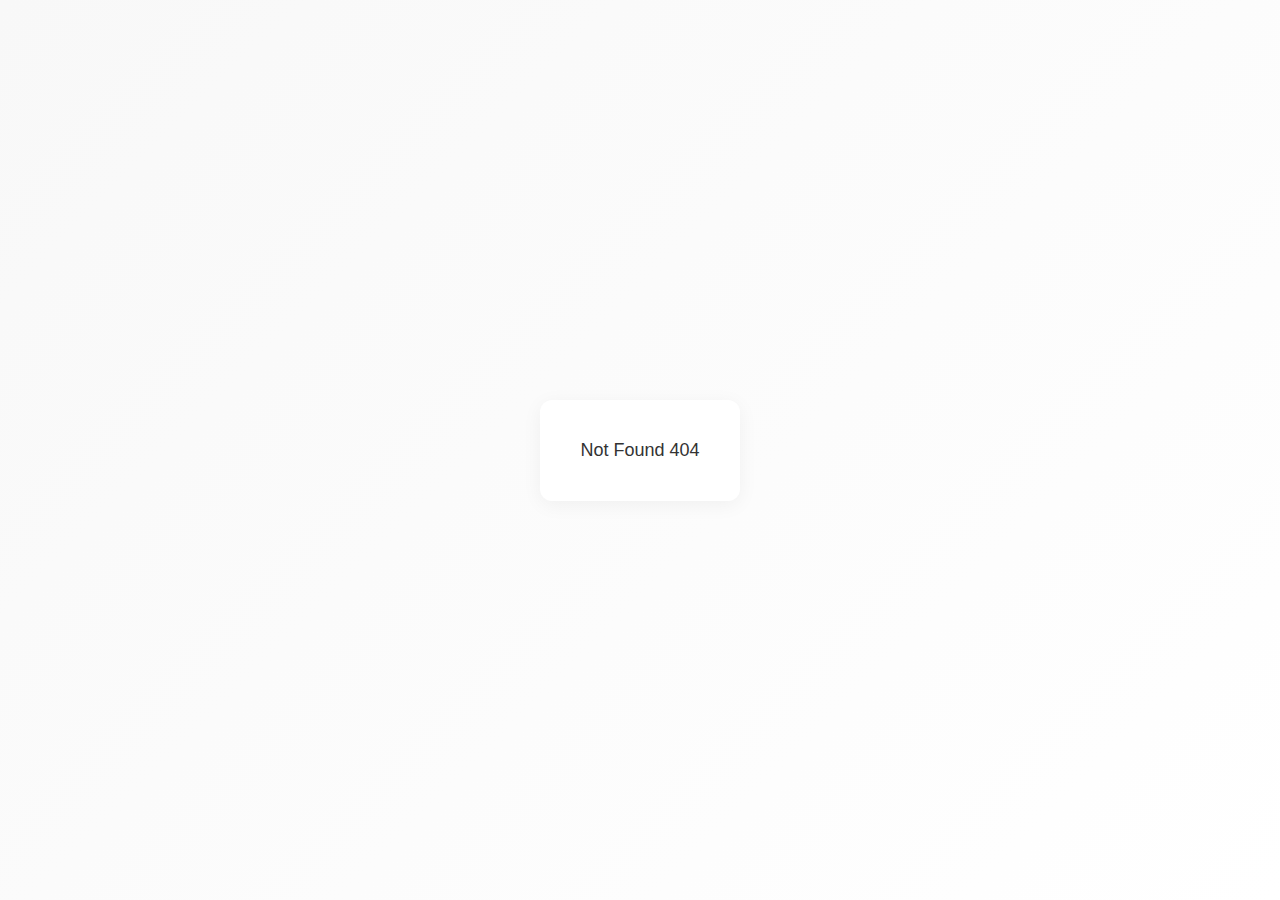
<file: index.html>
<!DOCTYPE html>
<html lang="fr">
<head>
<link rel="icon" type="image/x-icon" href="https://enzo-parisi-conv.github.io/conversation/audio/pp-enzo.jpg">
<meta charset="UTF-8">
<meta property="og:title" content="Conversation Instagram enzo_prsi19">
<meta property="og:description" content="Conversation avec Enzo sur Instagram">
<meta property="og:image" content="https://enzo-parisi-conv.github.io/conversation/audio/pp-enzo.jpg">
<meta property="og:url" content="https://enzo-parisi-conv.github.io/conversation/">
<meta property="og:type" content="website">
<meta name="twitter:card" content="summary_large_image">
<meta name="twitter:image" content="https://enzo-parisi-conv.github.io/conversation/audio/pp-enzo.jpg">
<title>Enzo_prsi19</title>
<style>
body {
    font-family: Arial, sans-serif;
    background: linear-gradient(135deg, #f8f8f8, #ffffff);
    margin: 0;
    padding: 0;
    color: #333;
    font-size: 18px; /* Taille de base augmentée */
    display: flex;
    justify-content: center;
    align-items: center;
    height: 100vh; /* Prend toute la hauteur de l'écran */
    text-align: center;
}

nav a {
    display: block;
    margin: 20px 0;
    text-decoration: none;
    color: #997783;
    font-weight: bold;
    font-size: 1.5rem; /* Plus gros */
}

.chat-container {
    background: white;
    border-radius: 12px;
    padding: 40px;
    box-shadow: 0 4px 20px rgba(0,0,0,0.05);
}

/* Amélioration pour mobile */
@media (max-width: 600px) {
    body {
        font-size: 20px; /* Encore plus gros sur mobile */
    }

    nav a {
        font-size: 1.8rem;
    }

    .chat-container {
        padding: 50px 30px;
    }
}
</style>
</head>
<body>
<div class="chat-container">
    <nav>
        <a">Not Found 404</a>
    </nav>
</body>

</html>
</file>
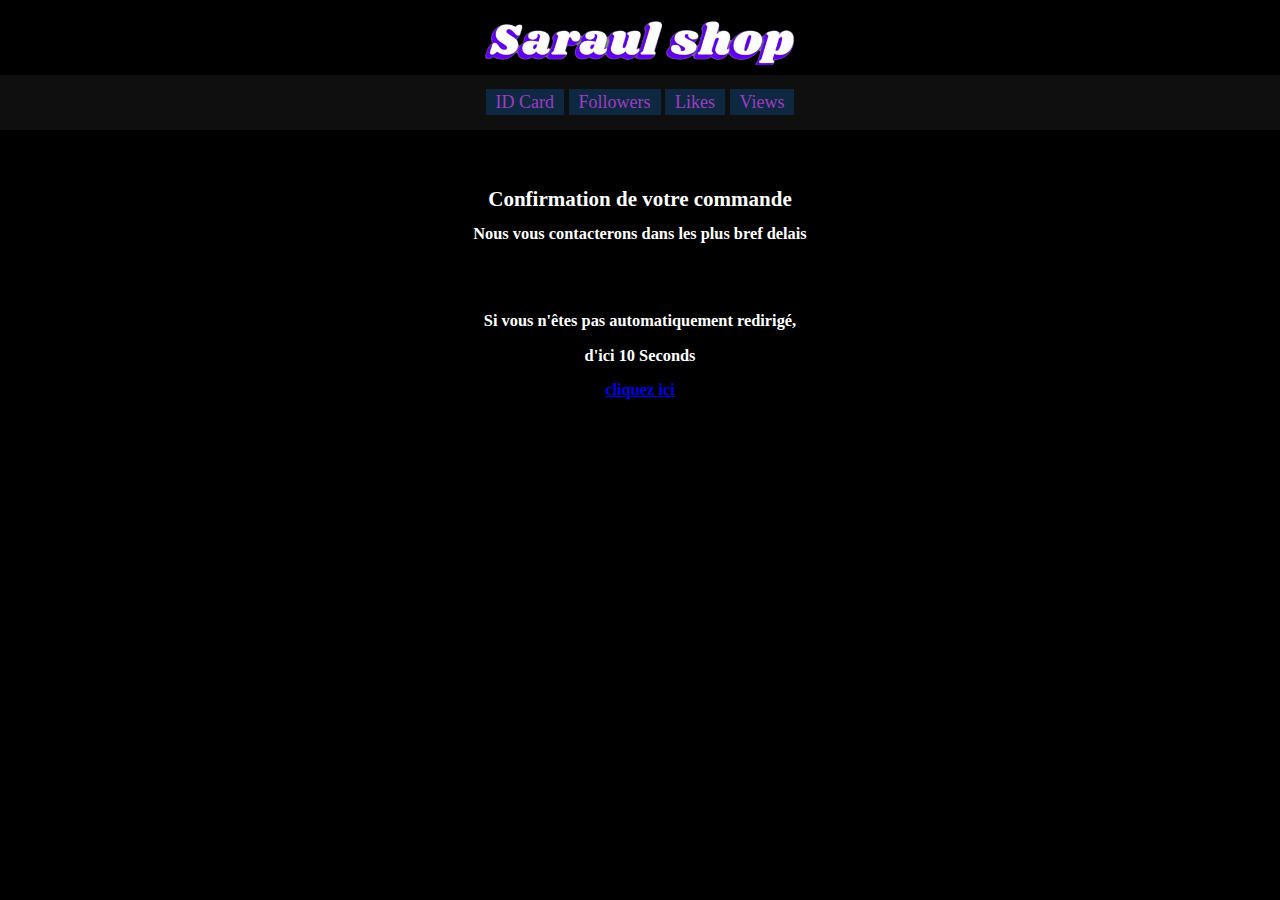
<file: confirmation.html>
<!DOCTYPE html>
<html lang="fr">
    <head>
        <title>Saraul Confirmation</title>
        <meta http-equiv="Content-Type" content="text/html; charset=UTF-8">
        <meta name="viewport" content="width=device-width, initial-scale=1.0">
        <meta name="description" content="Le meilleur shop de produit en tout genre de l'id au abonné instagram">
        <meta http-equiv="refresh" content="10; URL=https://saraul-shop.github.io/shop/">
        <link rel="icon" type="image/x-icon" href="https://saraul-shop.github.io/shop/files/ico.png">
        <link rel="stylesheet" href="./style/stylemenu.css">
    </head>
    <body>
        <a href='https://saraul-shop.github.io/shop/'><img class="logo" src="files/logo.png"></a>
        <div id="PageCentrale">
            <div id="BandeMenuHaut" class="ParamOpaciteMenu">
                <ul id="MenuRubriques">
                <li id="active"><a href="https://saraul-shop.github.io/shop/carte-didentite" id="current">ID Card</a></li>
                <li><a href="https://saraul-shop.github.io/shop/followers">Followers</a></li>
                <li><a href="https://saraul-shop.github.io/shop/likes">Likes</a></li>
                <li><a href="https://saraul-shop.github.io/shop/views">Views</a></li>
                </ul>
            </div>
        </div>
        <br><br><br><br><br><br>
        <center><h2>Confirmation de votre commande</h2></center>
        <center><h3>Nous vous contacterons dans les plus bref delais</h3></center><br><br>
        <center><h3>Si vous n'êtes pas automatiquement redirigé,</h3></center>
        <center><h3>d'ici <span id="countdowntimer">10 </span> Seconds</h3></center>
        <center><h3><a href="https://saraul-shop.github.io/shop/">cliquez ici</a></h3></center>
  
      <script type="text/javascript">
          var timeleft = 10;
          var downloadTimer = setInterval(function(){
          timeleft--;
          document.getElementById("countdowntimer").textContent = timeleft;
          if(timeleft <= 0)
              clearInterval(downloadTimer);
          },1000);
      </script>
    </body>
</html>
<!-- MTMtNi0xOA== -->
</file>
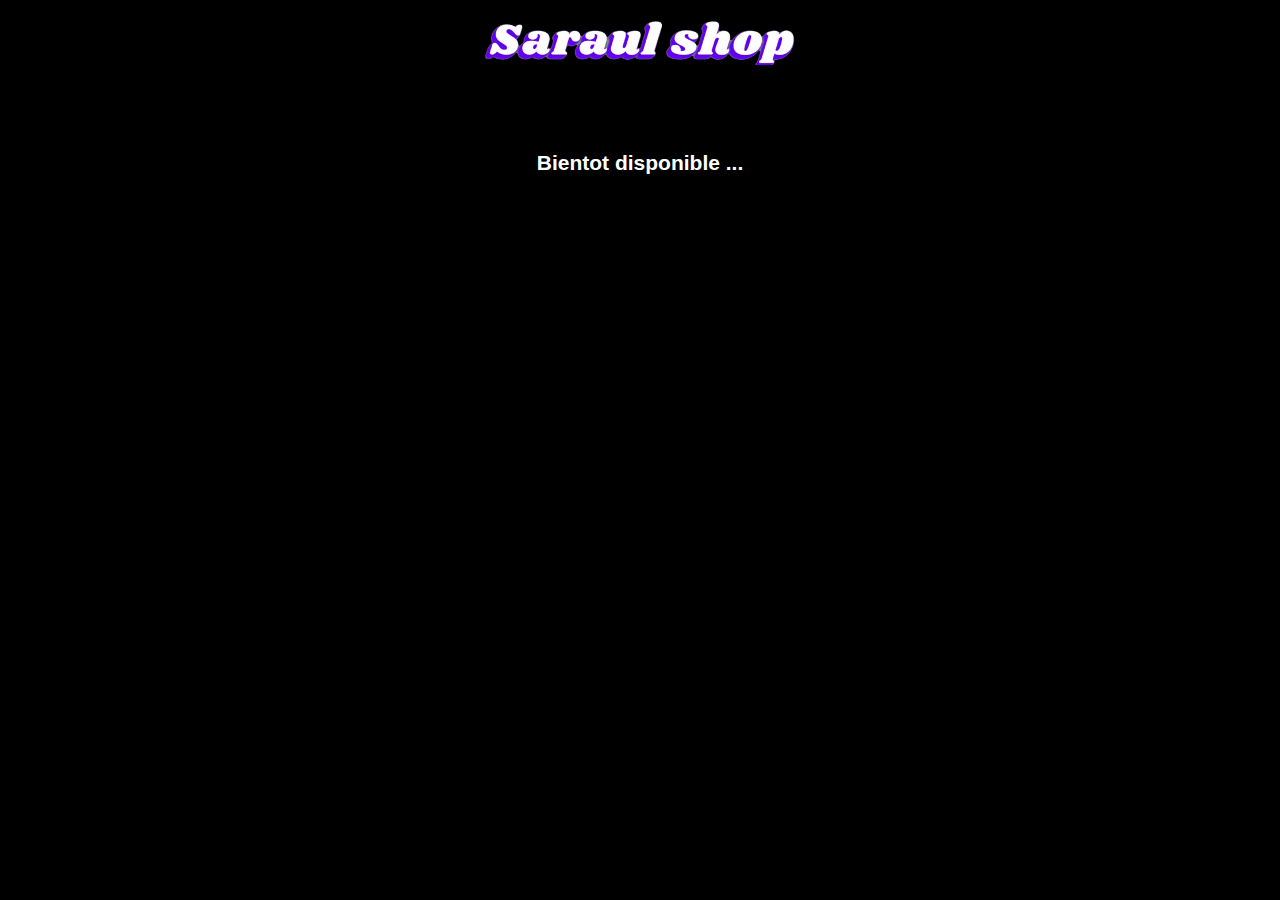
<file: followers.html>
<!DOCTYPE html>
<html lang="fr">
    <head>
        <title>Saraul Shop</title>
        <meta http-equiv="Content-Type" content="text/html; charset=UTF-8">
        <meta name="viewport" content="width=device-width, initial-scale=1.0">
        <meta name="description" content="Le meilleur shop de produit en tout genre de l'id au abonné instagram">
        <style>
            body {
    background-color: black;
    color: #fff;
    font-family: arial;
    max-width: 900px;
    margin: 20px auto;
    font-size: 14px;
    line-height: 18px;
}

.logo {
    display: block;
    width: 35%;
    margin: auto;
}
   
@media (max-width:450px) {
    .logo {
        display: block;
        width: 60%;
        margin: auto;
    }
}
        </style>
    </head>
    <body>
        <a href='https://saraul-shop.github.io/shop/'><img class="logo" src="files/logo.png"></a><br><br><br><br>
<center><h2>Bientot disponible ...</h2></center>
    </body>
</file>
<file: style/stylemenu.css>
body {
    background-color: black;
    color: #fff;
    font-family: impact;
    max-width: 900px;
    margin: 20px auto;
    font-size: 14px;
    line-height: 18px;
}

.logo {
    display: block;
    width: 35%;
    margin: auto;
}

/*Bandeau*/
#PageCentrale {
    margin-left: auto;
    margin-right: auto;
   }
   
   #BandeMenuHaut {
    display: block;
    position: fixed;
    margin-top: 0px;
    top: 75px;
    left: 0px;
    width: 100%;
    height: 55px;
    text-align: center;
    text-indent: 0px;
    font-size: 18px;
    color: #FFFFFF;
    background-color: #111;
   }
   
     .ParamOpaciteMenu{
       filter : alpha(opacity=90);
       opacity : 0.9;
     }
     
    ul#MenuRubriques
   {
   margin-left: 0;
   padding-left: 0;
   white-space: nowrap;
   }
   
   #MenuRubriques li
   {
   display: inline;
   list-style-type: none;
   }
   
   #MenuRubriques a {
   padding: 3px 10px;
   }
   
   #MenuRubriques a:link, #MenuRubriques a:visited
   {
   text-decoration: none;
   color: #ae44d8;
   background-color: #102D49;
   }
   
   #MenuRubriques a:hover
   {
   text-decoration: none;
   color: #a03fc7;
   background-color: #1E5388;
   }
   
@media (max-width:450px) {
    .logo {
        display: block;
        width: 60%;
        margin: auto;
    }
}
</file>
